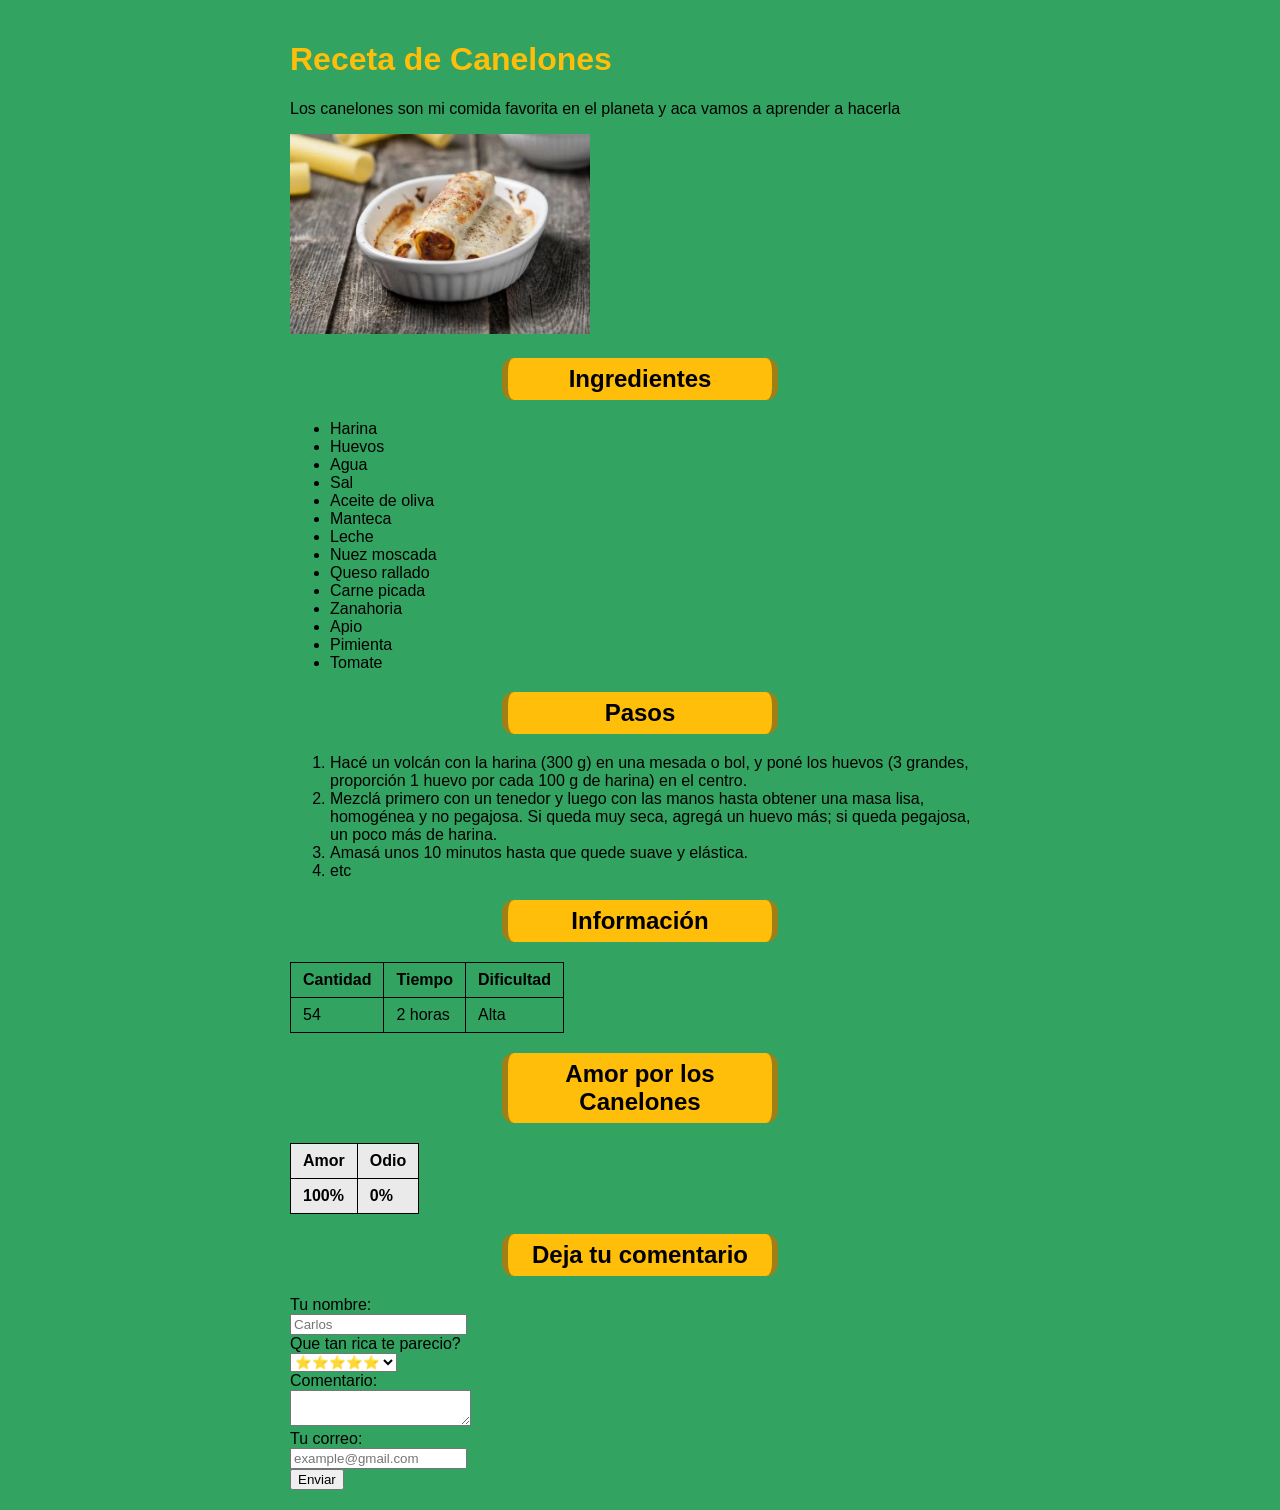
<file: Receta/index.html>
<!DOCTYPE html>
<html>

<head>
    <meta charset="UTF-8">
    <title>Receta</title>
    <link rel="stylesheet" href="style.css">
</head>

<body>

    <h1> Receta de Canelones</h1>
    <p> Los canelones son mi comida favorita en el planeta y aca vamos a aprender a hacerla</p>
    <img src="gaga.webp" alt="Canelones" width="300">
    <h2> Ingredientes</h2>
    <ul>

        <li>Harina</li>
        <li>Huevos</li>
        <li>Agua</li>
        <li>Sal</li>
        <li>Aceite de oliva</li>
        <li>Manteca</li>
        <li>Leche</li>
        <li>Nuez moscada </li>
        <li>Queso rallado</li>
        <li>Carne picada</li>
        <li>Zanahoria</li>
        <li>Apio</li>
        <li>Pimienta</li>
        <li>Tomate</li>

    </ul>
    <h2>Pasos</h2>
    <ol>
        <li>Hacé un volcán con la harina (300 g) en una mesada o bol, y poné los huevos (3 grandes, proporción 1 huevo
            por cada 100 g de harina) en el centro.</li>
        <li>Mezclá primero con un tenedor y luego con las manos hasta obtener una masa lisa, homogénea y no pegajosa. Si
            queda muy seca, agregá un huevo más; si queda pegajosa, un poco más de harina.</li>
        <li>Amasá unos 10 minutos hasta que quede suave y elástica. </li>
        <li>etc</li>
    </ol>
    <h2>Información</h2>
    <table>
        <tr>
            <th>Cantidad</th>
            <th>Tiempo</th>
            <th>Dificultad</th>
        </tr>
        <tr>
            <td>54</td>
            <td>2 horas</td>
            <td>Alta</td>
        </tr>
    </table>

    <h2>Amor por los Canelones</h2>
    <table>

        <table class="destacada">

            <tr>
                <th>Amor</th>
                <th>Odio</th>
            </tr>
            <tr>
                <td>100%</td>
                <td>0%</td>
            </tr>
        </table>

        <h2>Deja tu comentario</h2>
        <form>
            <label for="nombre">Tu nombre:</label><br>
            <input type="text" id="nombre" placeholder="Carlos"><br>
            <label for="Puntaje">Que tan rica te parecio?</label><br>
            <select id="Puntaje">
                <option>⭐⭐⭐⭐⭐</option>
                <option>⭐⭐⭐⭐</option>
                <option>⭐⭐⭐</option>
                <option>⭐⭐</option>
                <option>⭐</option>
            </select>

            <label for="comentario"><br>Comentario:</label><br>
            <textarea id="comentario"></textarea><br>
            <label for="correo">Tu correo:</label><br>
            <input type="email" id="correo" placeholder="example@gmail.com"><br>
            <button type="submit">Enviar</button>
        </form>


</body>

</html>
</file>
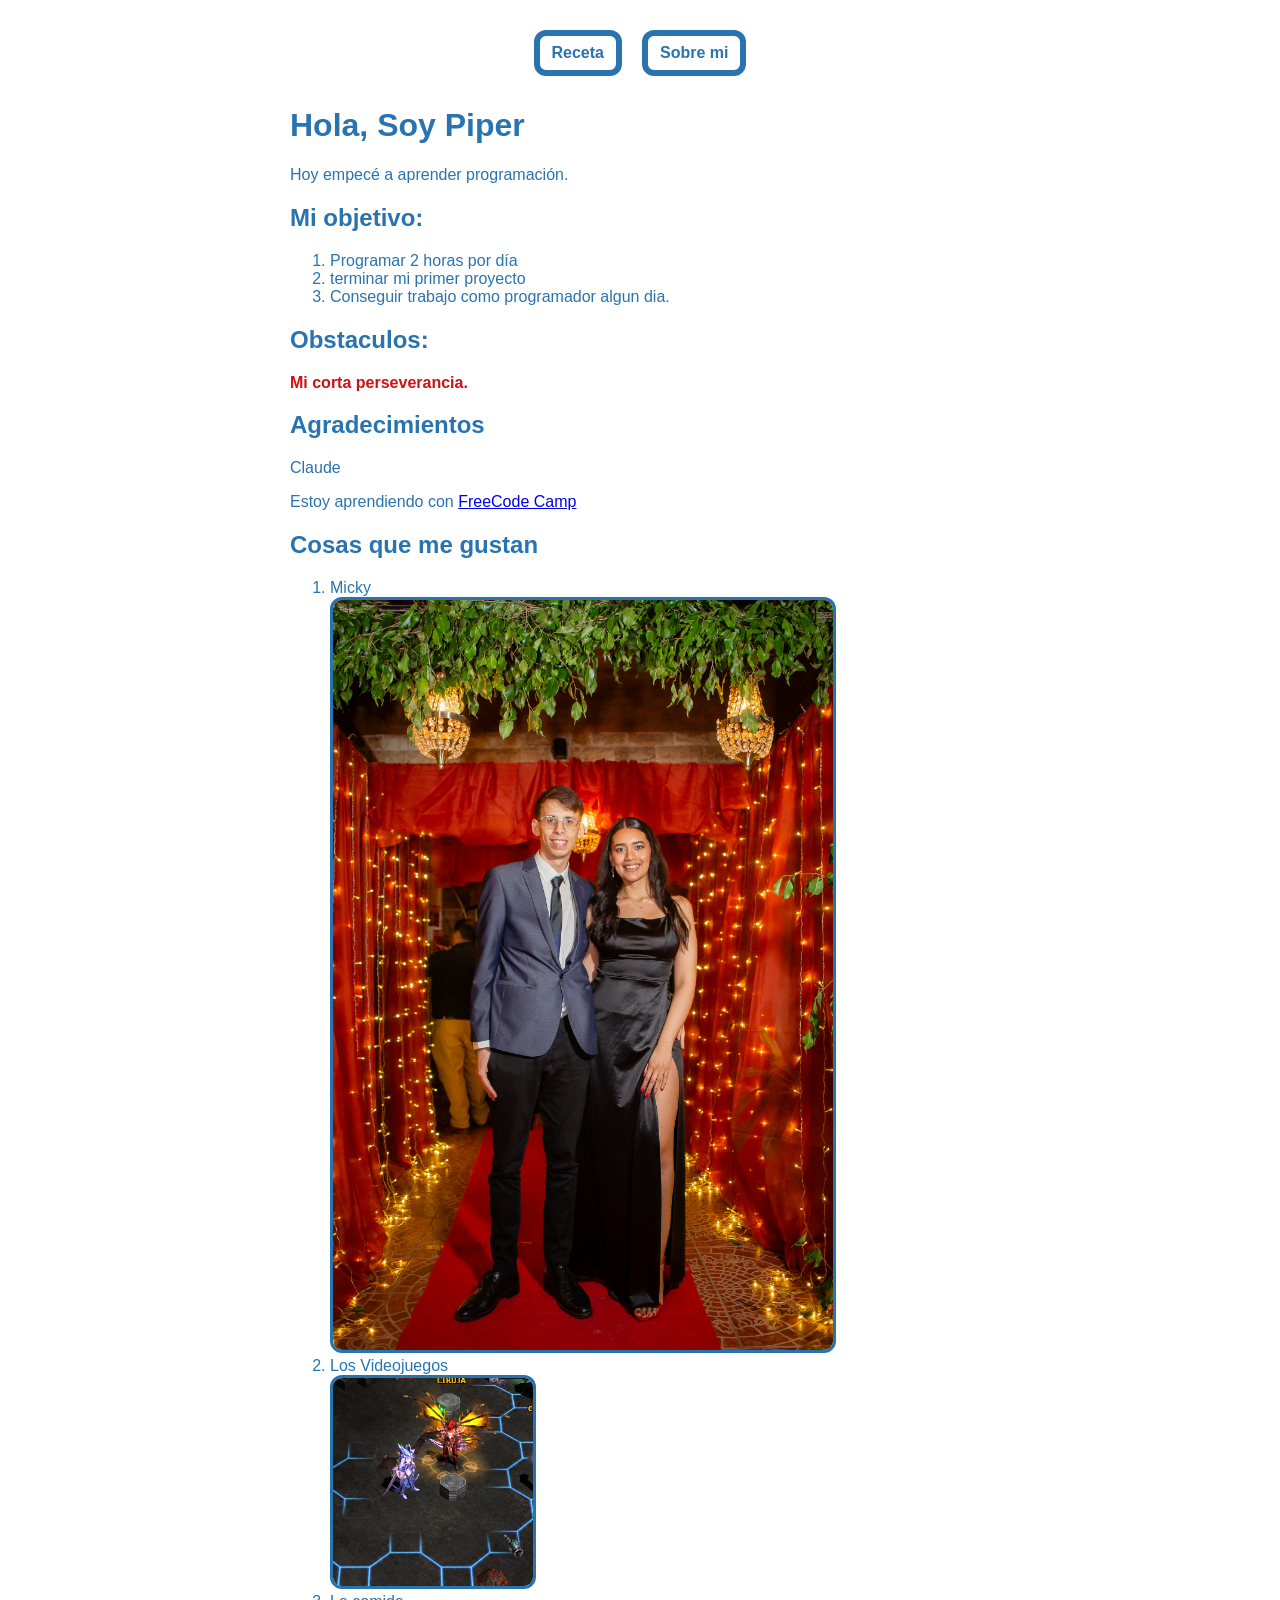
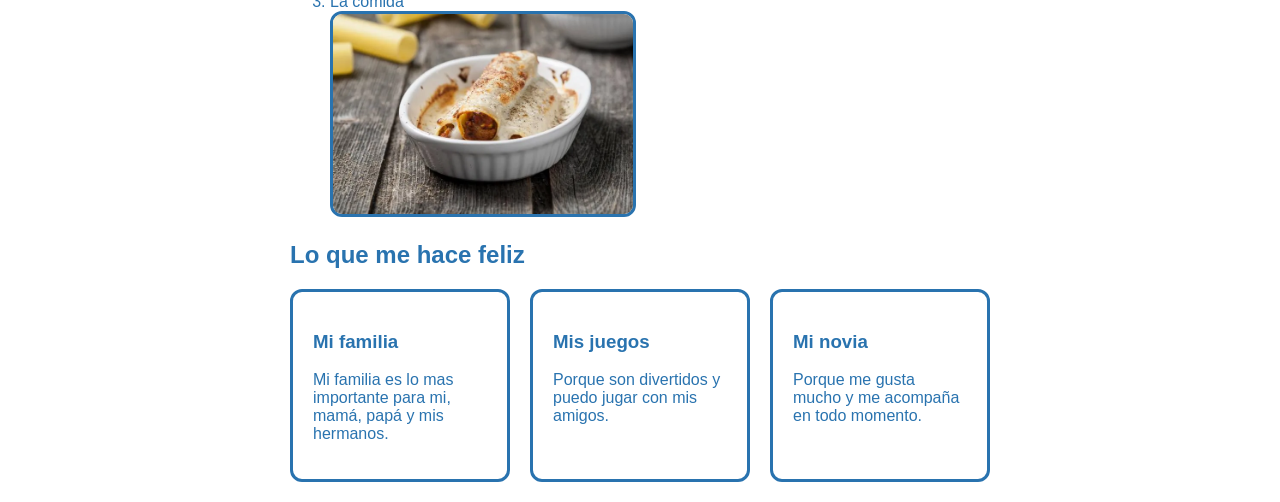
<file: sobre-mi/index.html>
<!DOCTYPE html>
<html>

<head>

    <meta charset="UTF-8">
    <title>Sobre mi</title>
    <link rel="stylesheet" href="style.css">

</head>

<body>

    <nav class="menu">
            <a href="../Receta/">Receta</a>
            <a href="#">Sobre mi</a>
    </nav>

    <h1>Hola, Soy Piper</h1>
    <p>Hoy empecé a aprender programación.</p>
    <h2>Mi objetivo:</h2>
    <ol>
        <li>Programar 2 horas por día</li>
        <li>terminar mi primer proyecto</li>
        <li>Conseguir trabajo como programador algun dia.</li>
    </ol>
    <h2>Obstaculos:</h2>
    <p class="destacada">Mi corta perseverancia.</p>

    <h2>Agradecimientos</h2>
    <p>Claude</p>
    <p>Estoy aprendiendo con <a href="https://www.freecodecamp.org/espanol">FreeCode Camp</a></p>

    <h2>Cosas que me gustan</h2>
    <ol>
        <li>Micky<br>
            <img src="foto.jpg.jpg" alt="Micky y yo en una fiesta" width="500" class="foto" />
        </li>
        <li>Los Videojuegos<br>
            <img src="Foto2.png" alt="Una foto del MU" width="200" class="foto" />
        </li>
        <li>La comida<br>
            <img src="gaga.webp" alt="Canelones" width="300" class="foto" />
        </li>
    </ol>

    <h2> Lo que me hace feliz</h2>
    <div class="tarjetas">
        <div class="tarjeta">
            <h3>Mi familia</h3>
            <p>Mi familia es lo mas importante para mi, mamá, papá y mis hermanos.</p>
        </div>
        <div class="tarjeta">
            <h3>Mis juegos</h3>
            <p>Porque son divertidos y puedo jugar con mis amigos.</p>
        </div>
        <div class="tarjeta">
            <h3>Mi novia</h3>
            <p>Porque me gusta mucho y me acompaña en todo momento.</p>
        </div>
    </div>
    

</body>

</html>
</file>
<file: Receta/style.css>
body {
    font-family: 'Franklin Gothic Medium', 'Arial Narrow', Arial, sans-serif;
    background-color: #32a361;
    color: #000000;
    max-width: 700px;
    margin: 0 auto;
    padding: 20px;
}

h1 {
    color: #ffbe0a;
}

table {
    border-collapse: collapse;
}

th,
td {
    border: 1px solid #000000;
    padding: 8px 12px;
}

.destacada {
    background-color: #ebeaea;
    font-weight: bold;

}

h2 {
    color: #000000;
    background-color: #ffbe0a;
    padding: 7px;
    margin: 20px 212px;
    border-left: 6px solid #9f8017;
    border-right: 6px solid #9f8017;
    border-radius: 12px;
    text-align: center;
}
</file>
<file: sobre-mi/style.css>
body {
    font-family: 'Arial', 'Arial Narrow', Arial, sans-serif;
    background-color: #ffffff;
    color: #2973af;
    max-width: 700px;
    margin: 0 auto;
    padding: 20px;
}

.foto {

    border-radius: 12px;
    border: 3px solid #2973af;
}

h2 {
    color: #2973af;
}

.destacada {
    font-family: 'Arial', 'Arial Narrow', Arial, sans-serif;
    color: #d11010;
    background-color: #ffffff;
    font-weight: bold;
}

.menu {
   display: flex;
    justify-content: center;
    gap: 20px;
    background-color: #ffffff;
    padding: 10px 20px;
}

.menu a {
    color: #2973af;
    text-decoration: none;
    font-weight: bold;
    padding: 8px 12px;
    border: 6px solid #2973af;
    border-radius: 12px;
}

.tarjetas {
    display: flex;
    flex-wrap: wrap;
    justify-content: space-between;
    gap: 20px;
}

.tarjeta {
    background-color: #ffffff;
    border: 3px solid #2973af;
    border-radius: 12px;
    padding: 20px;
    width: calc(50% - 10px);
    box-sizing: border-box;
    flex: 1;
}
</file>
